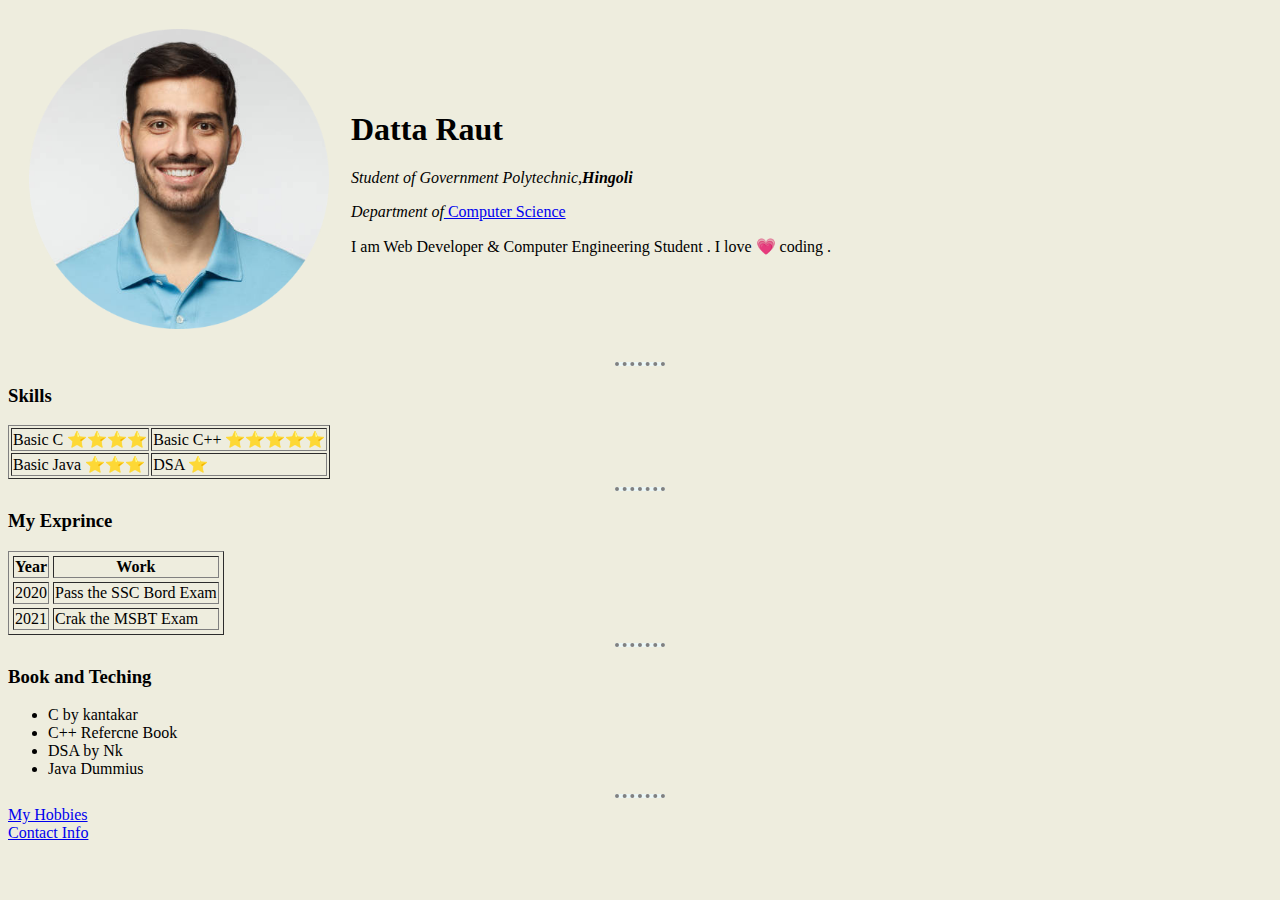
<file: index.html>
<!DOCTYPE html>
<html lang="en">
  <head>
    <meta charset="UTF-8" />
    <meta http-equiv="X-UA-Compatible" content="IE=edge" />
    <meta name="viewport" content="width=device-width, initial-scale=1.0" />
    <title>Datta personal site</title>
    <link rel="stylesheet" href="style.css">
  </head>
  <body>
    <table cellspacing ="20">
      <tr>
        <td><img 
          src="img/web profie img-cropped.png" 
          alt="Pofile img"
        /></td>
        <td><h1>Datta Raut</h1>
          <p>
            <em>Student of Government Polytechnic,<strong>Hingoli</strong></em>
          </p>
          <p>
            <i>Department of</i
            ><a
              href="https://www.britannica.com/science/computer-science#:~:text=Computer%20science%20is%20the%20study,hardware%20development%2C%20and%20artificial%20intelligence."
            >
              Computer Science</a
            >
          </p>
          
          <p>I am Web Developer & Computer Engineering Student . I love 💗 coding .</p>
          <p></td>
      </tr>
    </table cellspacing="10">
    <hr color="black" size="2">
    <h3>Skills</h3>
    <table border="1px">
      <tr>
        <td>Basic C ⭐⭐⭐⭐ </td>
        <td>Basic C++ ⭐⭐⭐⭐⭐ </td>
      </tr>
      <tr>
        <td>Basic Java ⭐⭐⭐ </td>
        <td>DSA ⭐ </td>
      </tr>
    </table>
    <hr color="black" size="2" />
    <h3>My Exprince</h3>
    <table  border="1px" cellspacing="4px">
      <tr>
        <th>Year</th>
        <th>Work</th>
      </tr>
      <tr>
        <td>2020</td>
        <td>Pass the SSC Bord Exam</td>
      </tr>
      <tr>
        <td>2021</td>
        <td>Crak the MSBT Exam</td>
      </tr>
    </table>
    <hr color="black" size="2" />
    <h3>Book and Teching</h3>

    <ul type="dis">
      <li>C by kantakar</li>
      <li>C++ Refercne Book</li>
      <li>DSA by Nk</li>
      <li>Java Dummius</li>
    </ul>
    <hr color="black" size="2" />
    <a href="hobbies.html">My Hobbies</a>
    <br />
    <a href="contactme.html">Contact Info</a>
    <div>
    
  </body>
</html>
</file>
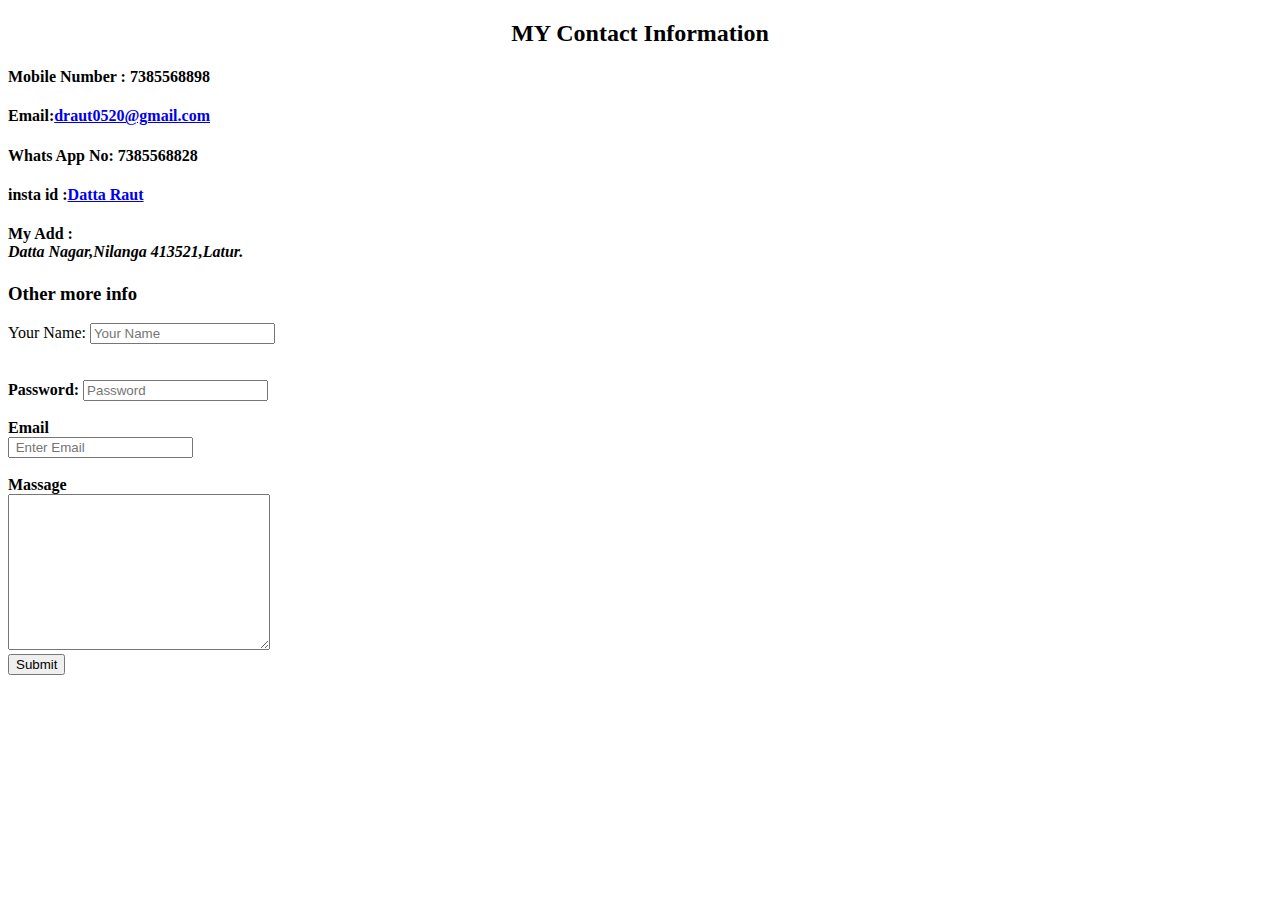
<file: contactme.html>
<!DOCTYPE html>
<html lang="en">
<head>
    <meta charset="UTF-8">
    <meta http-equiv="X-UA-Compatible" content="IE=edge">
    <meta name="viewport" content="width=device-width, initial-scale=1.0">
    <title>Contact-me</title>
</head>
<body>
    
    <h2 ><center>MY Contact Information</center></h2>
    <h4>Mobile Number : 7385568898</h4>
    <h4>Email:<a href="mailto:draut0520@gmail.com" title="Email id">draut0520@gmail.com</a></h4>
    <h4>Whats App No: 7385568828</h4>
    <h4>insta id :<a href="insta:dattaraut112">Datta Raut</a></h4>
    <h4>My Add :<address >Datta Nagar,Nilanga 413521,Latur.</address></h4>
    <h3>Other more info</h3>
    <form action="mailto:draut0510@gmail.com" method="post" enctype="text/plain">
        <label >Your Name:</label>
        <input type="text" placeholder="Your Name" name="Your Name" value=""><br>
        <br><br>
        <label ><b>Password:</b></label>
        <input type="password" placeholder="Password" name="Password" value=""><br><br>
        <label><b>Email</b></label><br>
        <input type="email" placeholder=" Enter Email" name="Email" value=""><br><br>
        <label><b>Massage</b></label><br>
       <textarea name="YourMassage" id="KNow" cols="30" rows="10"></textarea><br>
        <input type="submit">
    </form>
    <h1
</body>
</html>
</file>
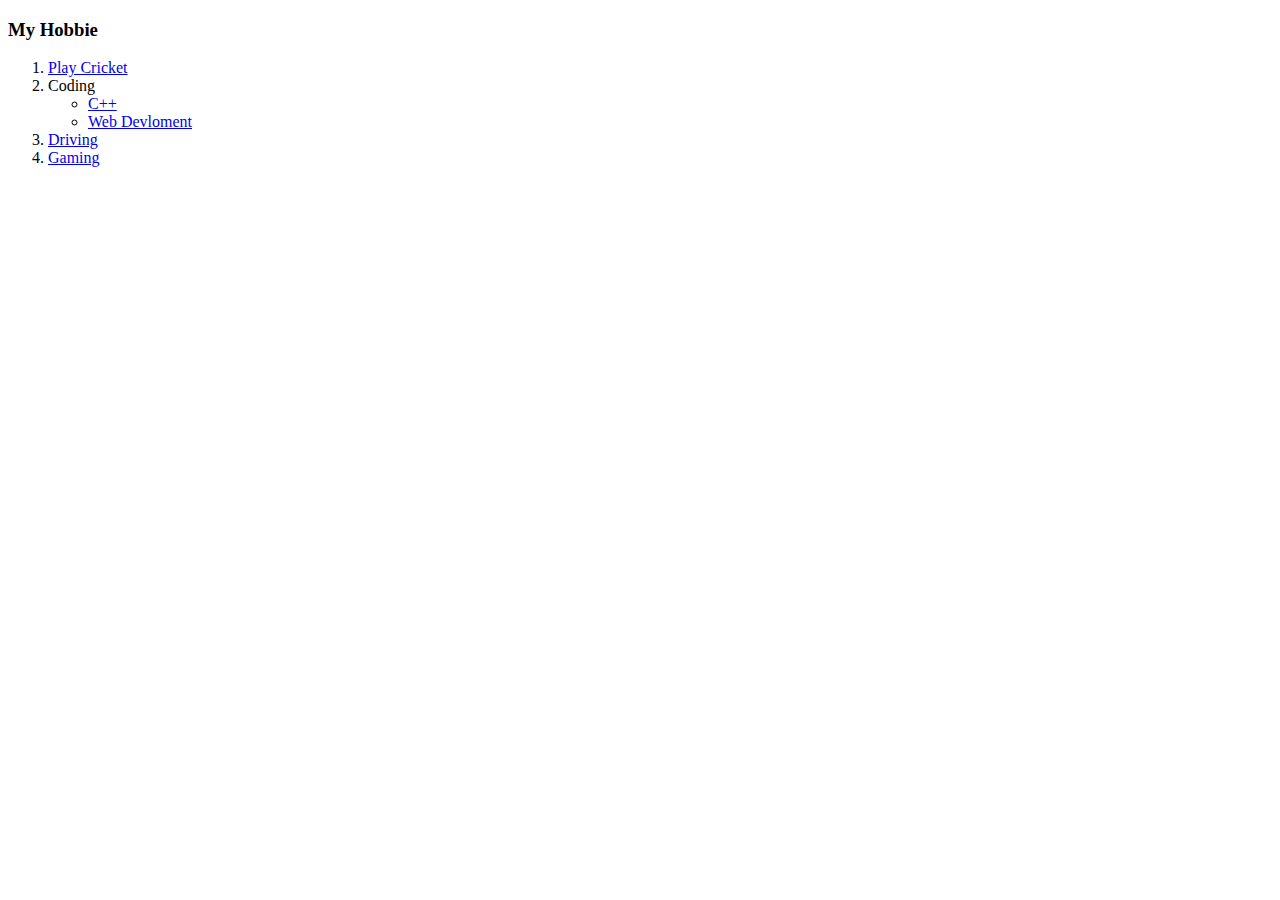
<file: hobbies.html>
<!DOCTYPE html>
<html lang="en">
<head>
    <meta charset="UTF-8">
    <meta http-equiv="X-UA-Compatible" content="IE=edge">
    <meta name="viewport" content="width=device-width, initial-scale=1.0">
    <title>My Hobbie</title>
</head>
<body>
    <h3>My Hobbie</h3>
    
    <ol>
      <li><a href="https://www.icc-cricket.com/">Play Cricket</a></li>
      <li>Coding</li>
      <ul><li><a href="http://www.cppreference.com/">C++</a></li></ul>
      <ul><li><a href="https://www.udemy.com/course/the-complete-web-development-bootcamp/">Web Devloment</a></li></ul>
      <li><a href="https://www.youtube.com/watch?v=31hBhsevMzM">Driving</a></li>
      <li><a href="https://www.miniclip.com/games/en/">Gaming</a></li>
    </ol>
</body>
</html>
</file>
<file: style.css>
body {
           background-color: #EEEDDE;

     }
     hr {
       background-color: #EAF6F6;
       border-style: none;
       border-top-style: dotted;
       border-color: grey;
       border-width: 4px;
       width: 4%;
     }
     
     img {
       width: 300px;
       height: 20%;
     }
</file>
